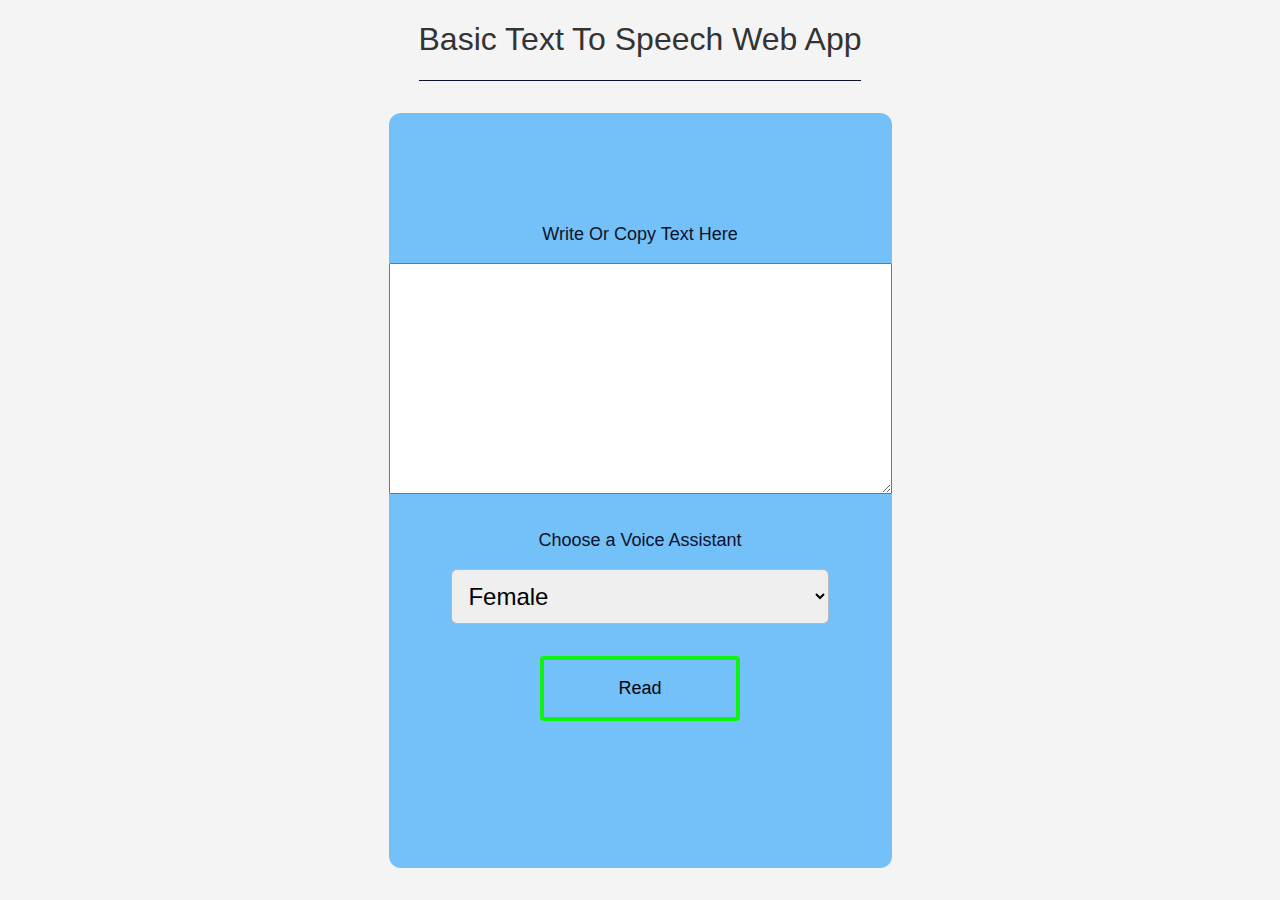
<file: Basic-TextReader/templates/base.html>
<!DOCTYPE html>
<html lang="en">
  <head>
    <meta charset="UTF-8" />
    <meta name="viewport" content="width=device-width, initial-scale=1.0" />
    <meta http-equiv="X-UA-Compatible" content="ie=edge" />
    <title>Browser voices</title>
    <style type="text/css">
                            * {
                      box-sizing: border-box;
                    }
                    html,
                    body {
                      min-height: 100vh;
                      margin: 0;
                      padding: 0;
                    }
                    body {
                      font-family: Helvetica, Arial, sans-serif;
                      color: #0d122b;
                      display: flex;
                      flex-direction: column;
                      padding-left: 1em;
                      padding-right: 1em;
                    }
                    h1 {
                      text-align: center;
                      font-weight: 100;
                    }
                    header {
                      border-bottom: 1px solid #0d122b;
                      margin-bottom: 2em;
                    }
                    main {
                      flex-grow: 2;
                      display: flex;
                      justify-content: space-around;
                      align-items: center;
                      background-color: #74c0f9;
                      border-radius: 12px;
                      margin-bottom: 2em;
                    }
                    @keyframes bg-pulse {
                      0% {
                        background-color: #fff;
                      }

                      50% {
                        background-color: #c7ecee;
                      }

                      100% {
                        backgrouond-color: #fff;
                      }
                    }
                    main.speaking {
                      animation: bg-pulse 1.5s alternate ease-in-out infinite;
                    }
                    .input {
                      text-align: center;
                      width: 100%;
                    }
                    label {
                      display: block;
                      font-size: 18px;
                      margin-bottom: 1em;
                    }
                    .field {
                      margin-bottom: 2em;
                    }
                    input {
                      font-size: 24px;
                      padding: 0.5em;
                      border: 1px solid rgba(13, 18, 43, 0.25);
                      border-radius: 6px;
                      width: 75%;
                      display: inline-block;
                      transition: border-color 0.25s;
                      text-align: center;
                    }
                    input:focus,
                    select:focus {
                      border-color: rgba(13, 18, 43, 1);
                    }
                    select {
                      width: 75%;
                      font-size: 24px;
                      padding: 0.5em;
                      border: 1px solid rgba(13, 18, 43, 0.25);
                      border-radius: 6px;
                      transition: border-color 0.25s;
                    }
                    button {
                      font-size: 18px;
                      font-weight: 200;
                      padding: 1em;
                      width: 200px;
                      background: transparent;
                      border: 4px solid #0ef40e;
                      border-radius: 4px;
                      transition: all 0.4s ease 0s;
                      cursor: pointer;
                      color: #020309;
                      margin-bottom: 2em;
                    }
                    button:hover,
                    button:focus {
                      background: #0ef40e;
                      color: #fff;
                    }

                    a {
                      color: #0d122b;
                    }
                    .error {
                      color: #f22f46;
                      text-align: center;
                    }
                    footer {
                      border-top: 1px solid #0d122b;
                      text-align: center;
                    }
   body {
            font-family: Arial, sans-serif;
            background-color: #f4f4f4;
            margin: 0;
            padding: 0;
            display: flex;
            justify-content: center;
            align-items: center;
            height: 100vh;
        }

        .container {
            background-color: #ffffff;
            border-radius: 8px;
            box-shadow: 0px 0px 10px rgba(0, 0, 0, 0.2);
            padding: 20px;
            text-align: center;
        }

        h1 {
            color: #333333;
            font-size: 32px;
        }

        p {
            color: #666666;
            font-size: 18px;
        }

        a {
            text-decoration: none;
            color: #007BFF;
            font-weight: bold;
        }

        a:hover {
            color: #0056b3;
        }
    </style>

</head>
      <body>

          <header>
              <h1>Basic Text To Speech Web App</h1>
          </header>

        <main>
          <form class="input" id="voice-form" method="post">
                <div class="field">
                    <label for="speech">Write Or Copy Text Here</label>
                    <!-- <input type="text" name="speech" id="speech" required /> -->
                    <textarea name="speech" id="speech" rows="15" cols="60" required></textarea>
                </div>
                <div class="field">
                    <label for="voices">Choose a Voice Assistant</label>
                      <select name="voices" id="voices">
                        <option value="Female">Female</option>
                        <option value="Male">Male</option>
                      </select>
                </div>
              <button>
                    Read
              </button>
          </form>
        </main>


      </body>
</html>
</file>
